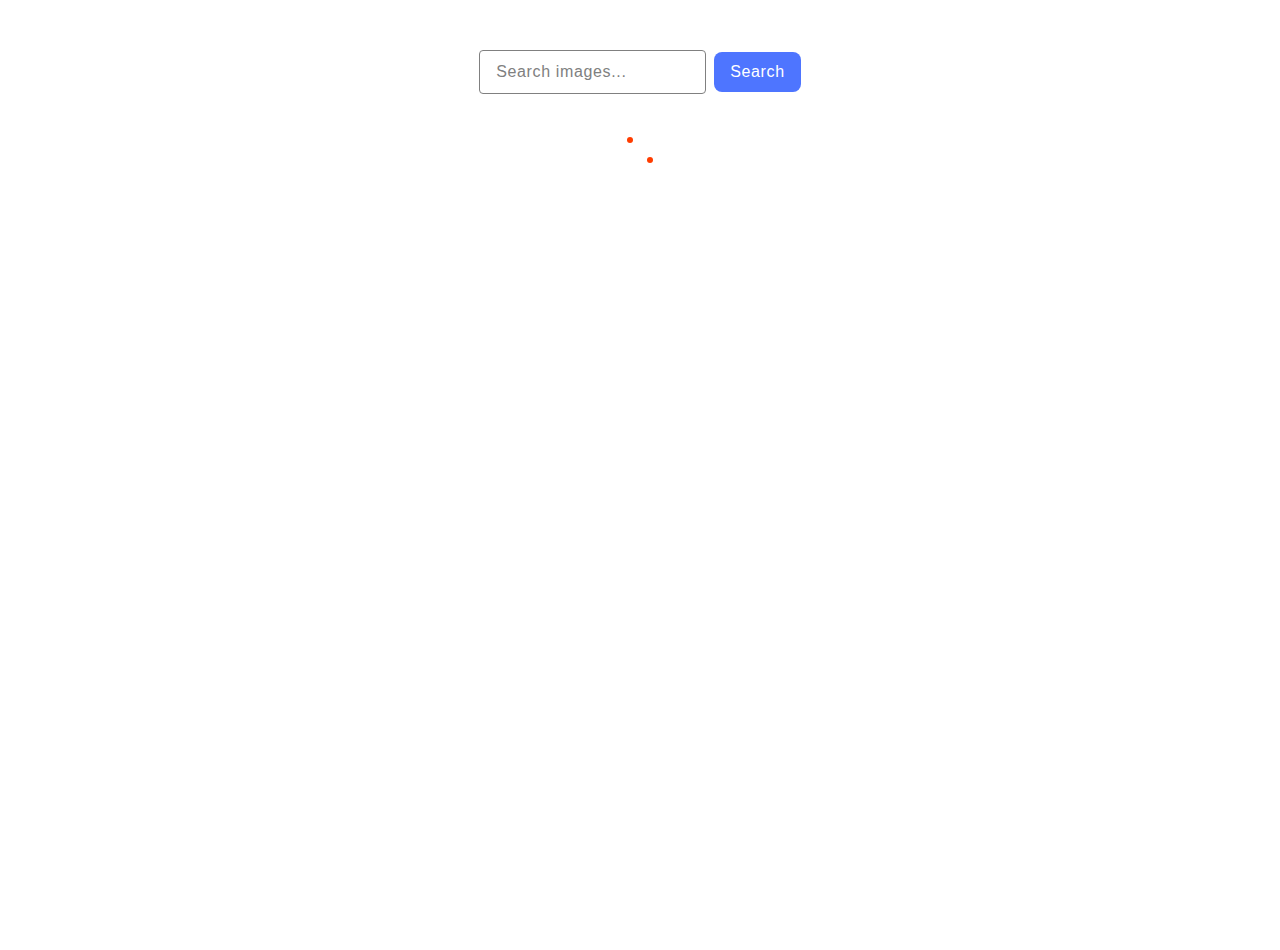
<file: src/index.html>
<!DOCTYPE html>
<html lang="en">
  <head>
    <meta charset="UTF-8" />
    <meta name="viewport" content="width=device-width, initial-scale=1.0" />
    <title>Gallery</title>
    <link rel="stylesheet" href="./css/styles.css" />
  </head>
  <body>
    <main>
      <form id="search-form">
        <input type="text" id="search-input" placeholder="Search images..." />
        <button type="submit">Search</button>
      </form>
      <ul id="gallery" class="gallery-list"></ul>
      <div id="gallery"></div>
      <button id="load-more" style="display: none">Load more</button>
      <div id="loader" style="display: none">Loading...</div>
      <span id="loader" class="loader"></span>
    </main>
    <script type="module" src="./main.js"></script>
  </body>
</html>
</file>
<file: src/css/styles.css>
/**
  |============================
  | include css partials with
  | default @import url()
  |============================
*/
/* Common styles */
@import url('./reset.css');
@import url('./base.css');
@import url('./container.css');
@import url('./animations.css');

/* Sections style */
@import url('./header.css');
@import url('./vite-promo.css');
@import url('./badges.css');
@import url('./back-link.css');
@import url('./footer.css');


body {
  padding-top: 50px;
}

main {
  display: flex;
  flex-direction: column;
  align-items: center;
}


#search-form {
  display: flex;
  align-items: center;
  justify-content: center;
  margin: 0 auto;
}


#search-input {
  border: 1px solid #808080;
  border-radius: 4px;
  max-width: 272px;
  min-height: 40px;
  padding-left: 16px;
  font-weight: 400;
  font-size: 16px;
  line-height: 1.5;
  letter-spacing: 0.04em;
  color: #2e2f42;
  outline: none;
  transition: border-color 0.3s ease;
}

#search-input::placeholder {
  font-weight: 400;
  font-size: 16px;
  line-height: 1.5;
  letter-spacing: 0.04em;
  color: #808080;
}

#search-input:hover {
  border: 1px solid #000000;
}

#search-input:focus,
#search-input:not(:placeholder-shown):focus {
  border: 1px solid #4e75ff;
}


button {
  display: inline-flex;
  align-items: center;
  justify-content: center;
  gap: 10px;
  border-radius: 8px;
  padding: 8px 16px;
  /* width: 91px; */
  height: 40px;
  background: #4e75ff;
  border: none;
  font-weight: 500;
  font-size: 16px;
  line-height: 1.5;
  letter-spacing: 0.04em;
  color: #fff;
  margin-left: 8px;
  transition: background-color 0.3s ease;
  
}

button:hover,
button:focus {
  background-color: #6c8cff;
}


.gallery-list {
  margin-top: 32px;
  display: grid;
  grid-template-columns: repeat(3, 1fr); 
  gap: 24px;
  padding: 0;
  list-style: none;
}

.gallery-item {
  position: relative;
  overflow: hidden;
  border: 2px solid #000000; 
  max-width: 360px; 
  max-height: 200px; 
  box-sizing: border-box;
}

.gallery-item img {
  width: 100%;
  height: auto;
  display: block;
}


.gallery-item-info {
  position: absolute;
    bottom: 0px;
    width: 100%;
    height: 48px;
    box-sizing: border-box;
    display: flex;
    flex-direction: row;
    justify-content: center;
    align-items: center;
    background: rgb(255, 255, 255);
    padding: 4px;
    border-top: 1px solid rgb(128, 128, 128);
    gap: 20px;
}

.gallery-item-info p {
  display: flex;
    font-size: 12px;
    line-height: 2;
    letter-spacing: 0.04em;
    color: rgb(46, 47, 66);
    justify-content: center;
    align-items: center;
    flex-direction: column;
}

.gallery-item-info b {
  font-size: bold;
}

.loader {
  width: 48px;
  height: 48px;
  border: 2px solid #FFF;
  border-radius: 50%;
  display: inline-block;
  position: relative;
  box-sizing: border-box;
  animation: rotation 1s linear infinite;
}
.loader::after,
.loader::before {
  content: '';  
  box-sizing: border-box;
  position: absolute;
  left: 0;
  top: 0;
  background: #FF3D00;
  width: 6px;
  height: 6px;
  transform: translate(150%, 150%);
  border-radius: 50%;
}
.loader::before {
  left: auto;
  top: auto;
  right: 0;
  bottom: 0;
  transform: translate(-150%, -150%);
}

@keyframes rotation {
  0% {
    transform: rotate(0deg);
  }
  100% {
    transform: rotate(360deg);
  }
} 

#load-more {
  margin-top: 32px; 
}

/* .loader {
  display: none; 
} */
</file>
